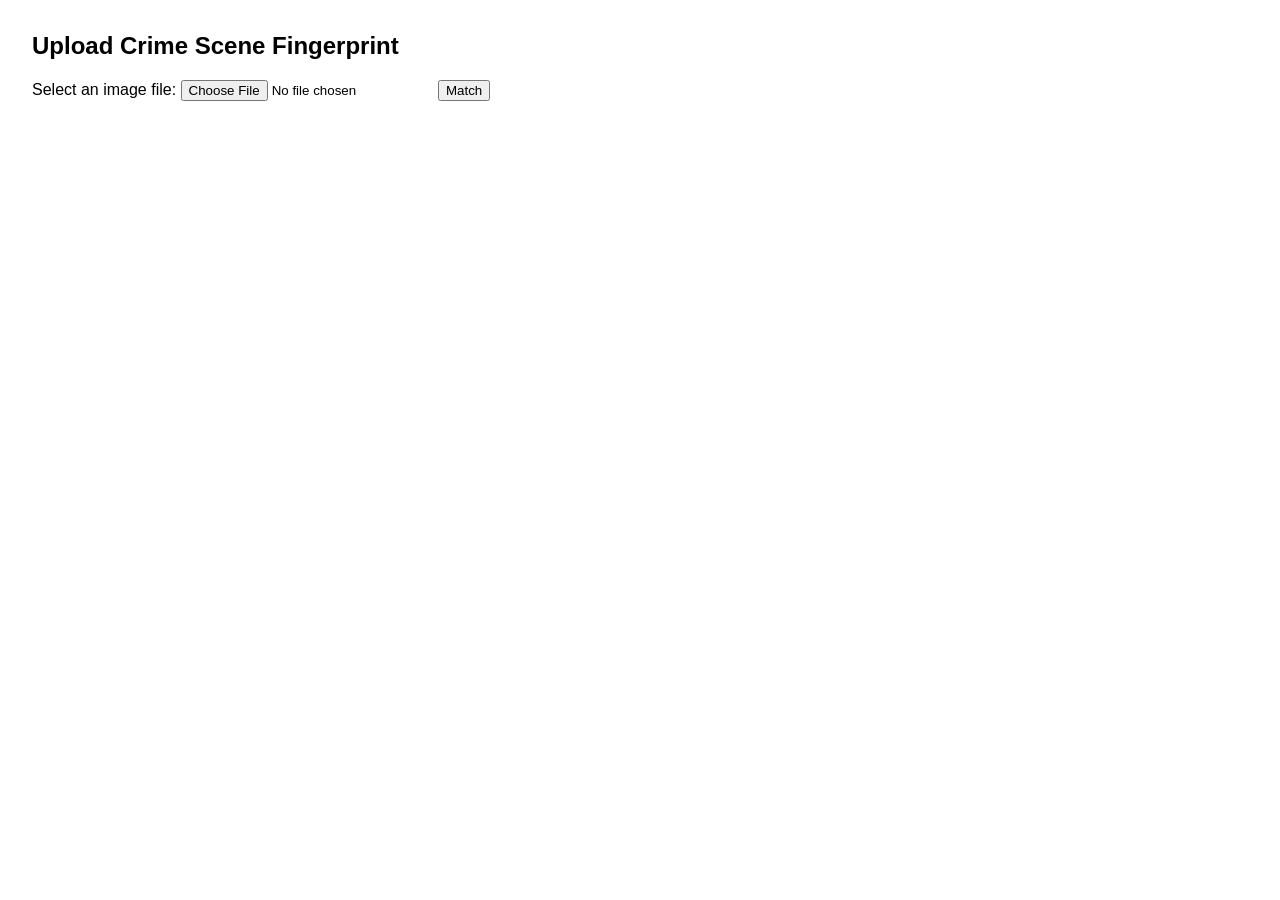
<file: fingerprint_matcher.html>
<!DOCTYPE html>
<html lang="en">
<head>
    <meta charset="UTF-8">
    <meta http-equiv="X-UA-Compatible" content="IE=edge">
    <meta name="viewport" content="width=device-width, initial-scale=1.0">
    <title>Fingerprint Matcher</title>
    <!--
        This page contains a simple form for uploading a crime scene
        fingerprint image.  Any security hardening must be implemented
        on the server side, including:
            * enforcing HTTPS
            * validating/escaping file names
            * restricting file types (e.g. image/*)
            * scanning uploads for malware/poisoned content
            * applying CSRF protections (token inserted by back end)
    -->
    <style>
        body { font-family: Arial, sans-serif; margin: 2rem; }
        form { margin-top: 1rem; }
    </style>
</head>
<body>
    <h2>Upload Crime Scene Fingerprint</h2>
    <!-- Add server-generated CSRF token here, e.g. {{ csrf_token() }} -->
    <form action="/predict" method="post" enctype="multipart/form-data">
        <label for="fileInput">Select an image file:</label>
        <input id="fileInput" type="file" name="file" accept="image/*" required>
        <button type="submit">Match</button>
    </form>
</body>
</html>
</file>
